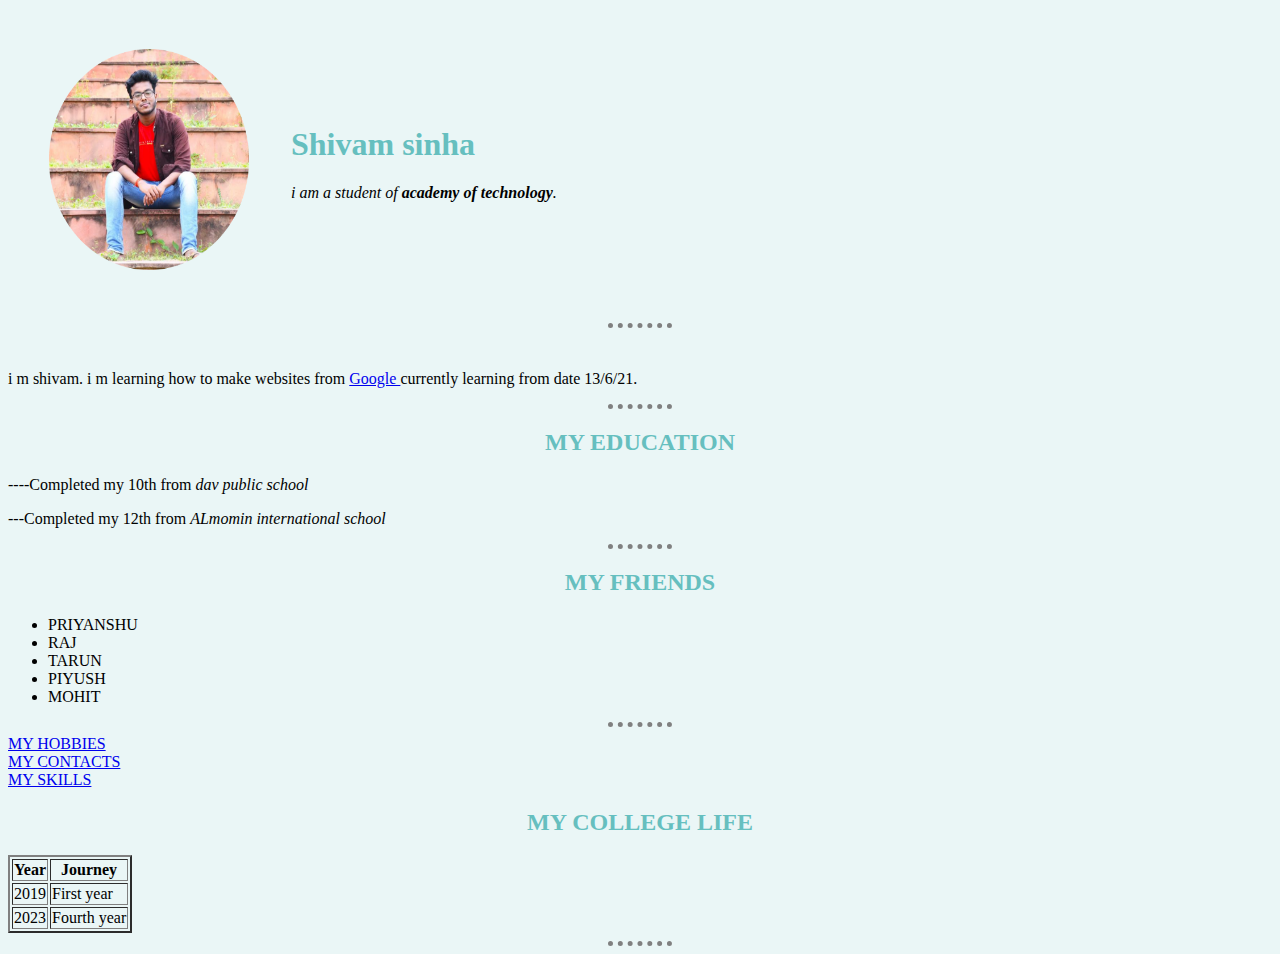
<file: index.html>
<!DOCTYPE html>
<html lang="en" dir="ltr">

<head>
  <meta charset="utf-8">
  <title>Shivam's personal website</title>
  <link rel="stylesheet" href="css/styles.css">
</head>
<!--<body style="background-color :#EAF6F6;">--><!--we can write css style here also but only for body color-->
<body>
  <table cellspacing="40">
    <tr>
      <td><img src="images/shivam.png" width="200" height="221"alt="shivam picture"></td>
      <td><h1>Shivam sinha</h1>
      <p><em>i am a student of<strong> academy of technology</strong>.</em></p></td>
    </tr>
  </table>
  <hr>
  <br>
  <!--to add line in between-->
  <p>i m shivam. i m learning how to make websites from <a href="https://www.google.com/"> Google </a> currently learning from date 13/6/21.</p>
  <!--<hr size="3">--><hr>
  <center><h2>MY EDUCATION</h2></center>
  <p>----Completed my 10th from <em> dav public school</em></p>
    <p>---Completed my 12th from <em>ALmomin international school</em></P>
  <center>
    <hr>
    <h2> MY FRIENDS</h2>
  </center>
  <ul>
    <li>PRIYANSHU</li>
    <li>RAJ</li>
    <li>TARUN</li>
    <li>PIYUSH</li>
    <li>MOHIT</li>

  </ul>
  <hr>
  <a href="hobbies.html">MY HOBBIES</a>
  <br>
  <a href="contact.html">MY CONTACTS</a>
  <br>
  <a href="skills.html"> MY SKILLS</a>
<center><h2>MY COLLEGE LIFE</h2></center>
  <table border="2">
    <thead>
      <tr>
      <th>Year</th>
      <th>Journey</th>
    </tr>
    </thead>
    <tr>
      <td>2019</td>
      <em><td>First year</td></em>
    </tr>
    <tr>
      <td>2023</td>
      <em><td>Fourth year</td></em>
    </tr>
  </table>
  <hr>

</body>

</html>
</file>
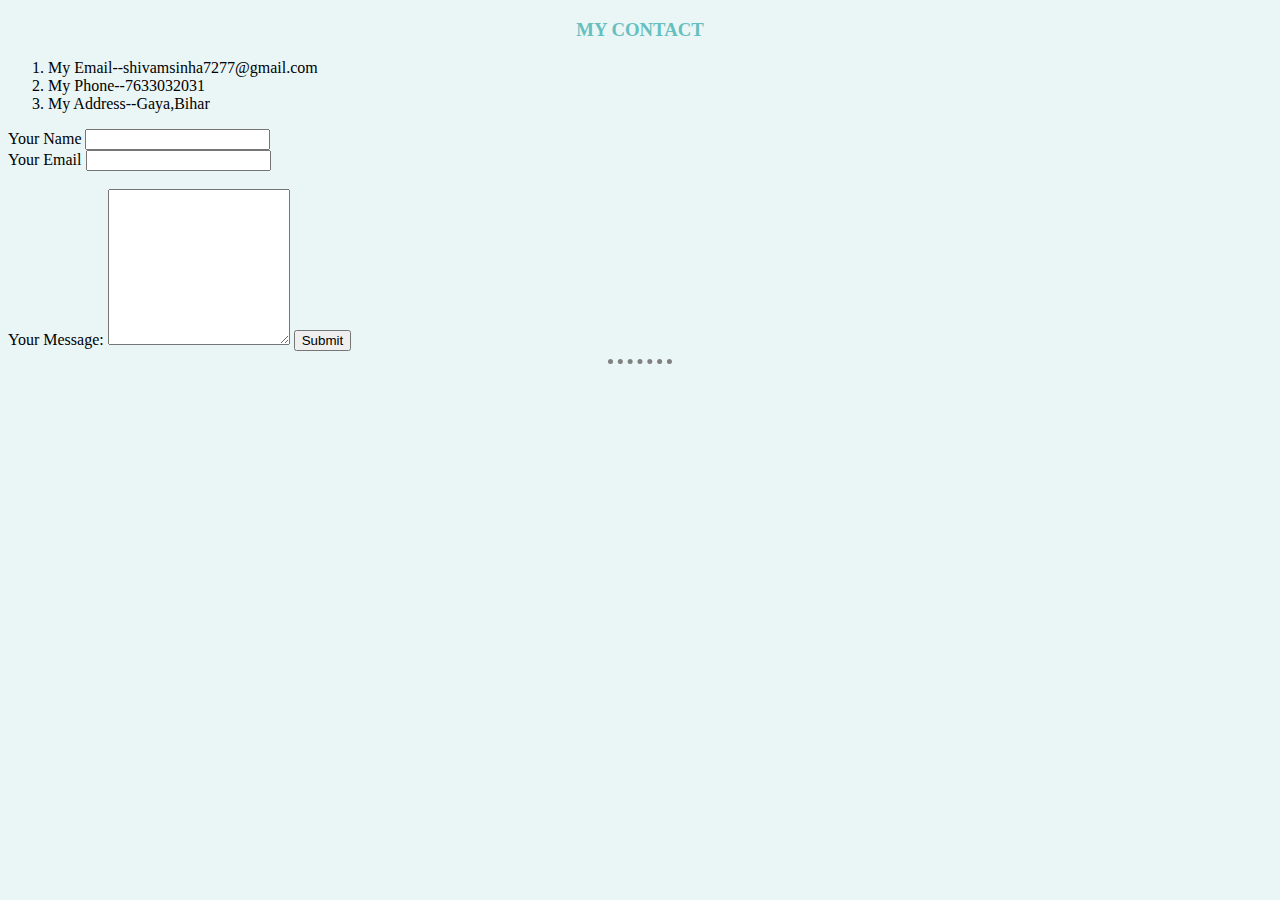
<file: contact.html>
<!DOCTYPE html>
<html lang="en" dir="ltr">
  <head>
    <meta charset="utf-8">
    <title>CONTACTS DETAILS</title>
      <link rel="stylesheet" href="css/styles.css">
  </head>
  <body>
  <center> <h3>MY CONTACT</h3></center>
  <ol>
    <li>My Email--shivamsinha7277@gmail.com</li>
    <li>My Phone--7633032031</li>
    <li>My Address--Gaya,Bihar</li>
  </ol>
  <!--<form class="" action="index.html" method="post">action takes the user which mentioned in the action-->
  <form action="mailto:shivamsinha7277@gmail.com" method="post" enctype="text/plain">

    <label>Your Name</label>
    <input type="text" name="yourName" value="">
  <!--  <input type="color">--><br>
    <labe>Your Email</label>
    <input type="email" name="yourEMAIL" value=""><br>
  <!--  <label>PASSWORD</label>
    <input type="text" name="" value=""><br>
    <input type="file" name=""""><br></br>
    <input type="radio" name=""""><br>
    <input type="range" name=""""><br>--></br>
    <label>Your Message:</label>
    <textarea name="Hey there!" rows="10" cols="20"></textarea>
    <!--<label>do u want to signup the email list?</label>-->
    <!--<input type="checkbox" name="" value="">-->
    <input type="submit" name="""">

  </form>
  <hr>

  </body>
</html>
</file>
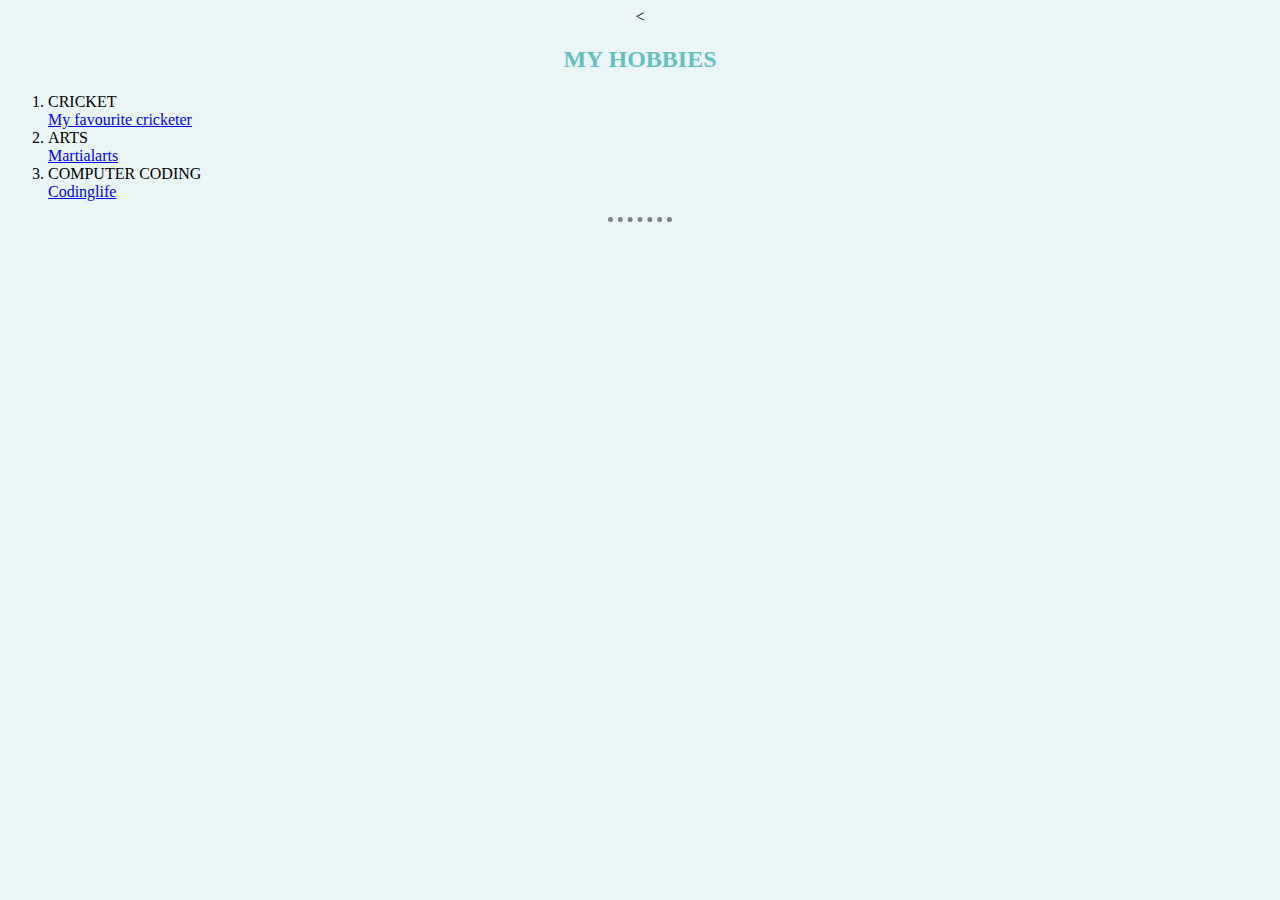
<file: hobbies.html>
<!DOCTYPE html>
<html lang="en" dir="ltr">

<head>
  <meta charset="utf-8">
  <title>MY HOBBIES</title>
  <link rel="stylesheet" href="css/styles.css">
</head>

<body>
  <center>
    <<h2>MY HOBBIES</h2>
  </center>
  <ol>
    <li>CRICKET</li> <a href="https://www.cricbuzz.com/profiles/1413/virat-kohli"> My favourite cricketer</a>
    <li>ARTS</li><a href="https://en.wikipedia.org/wiki/Jackie_Chan"> Martialarts</a>
    <li>COMPUTER CODING</li><a href="https://stackoverflow.com/">Codinglife</a>

  </ol>
  <hr>
</body>

</html>
</file>
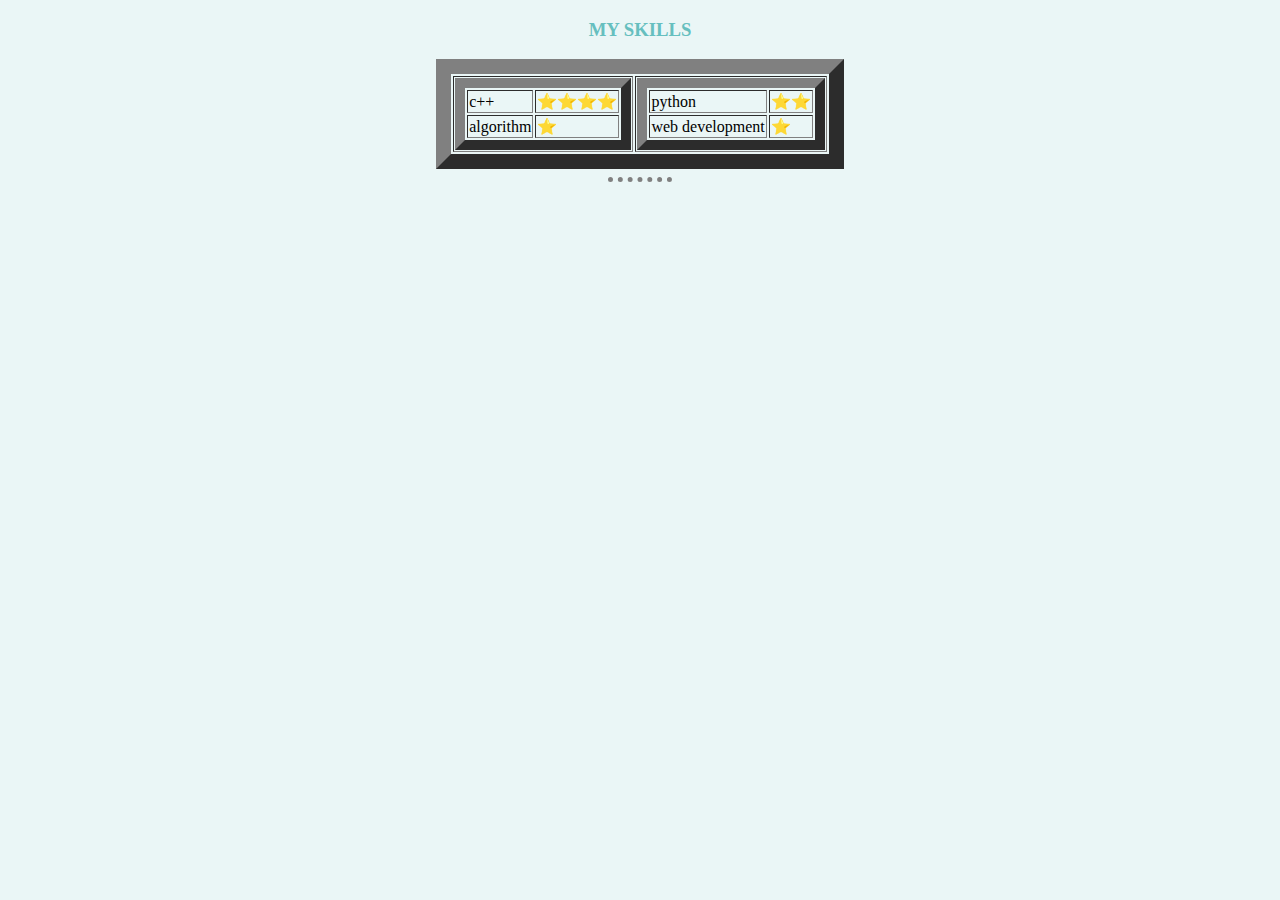
<file: skills.html>
<!DOCTYPE html>
<html lang="en" dir="ltr">

<head>
  <meta charset="utf-8">
  <title>skills</title>
  <link rel="stylesheet" href="css/styles.css">
</head>

<body>

  <center>
    <h3>MY SKILLS</h3>
  </center>
  <center>
  <table cellspacing border="15" 2">
    <tr>
      <td>
        <table cellspacing border="10" 1">
          <tr>
            <td>c++</td>
            <td>⭐⭐⭐⭐</td>
          </tr>
          <tr>
            <td>algorithm</td>
            <td>⭐</td>
          </tr>
        </table>
      </td>
      <td>
        <table cellspacing border="10" 1">
          <tr>
            <td>python</td>
            <td>⭐⭐</td>
          </tr>
          <tr>
            <td>web development</td>
            <td>⭐</td>
          </tr>
        </table>
      </td>
    </tr>
  </table>
</center>
<hr>
</body>

</html>
</file>
<file: css/styles.css>
body{
  background-color: #EAF6F6;
}
hr{
  border-style: none;
  border-top-style: dotted;
  border-color: grey;
  border-width: 5px;
  width: 5%;
}
h1{
  color: #66BFBF;
}
h3{
  color: #66BFBF;
}
h2{
  color: #66BFBF;
}
</file>
